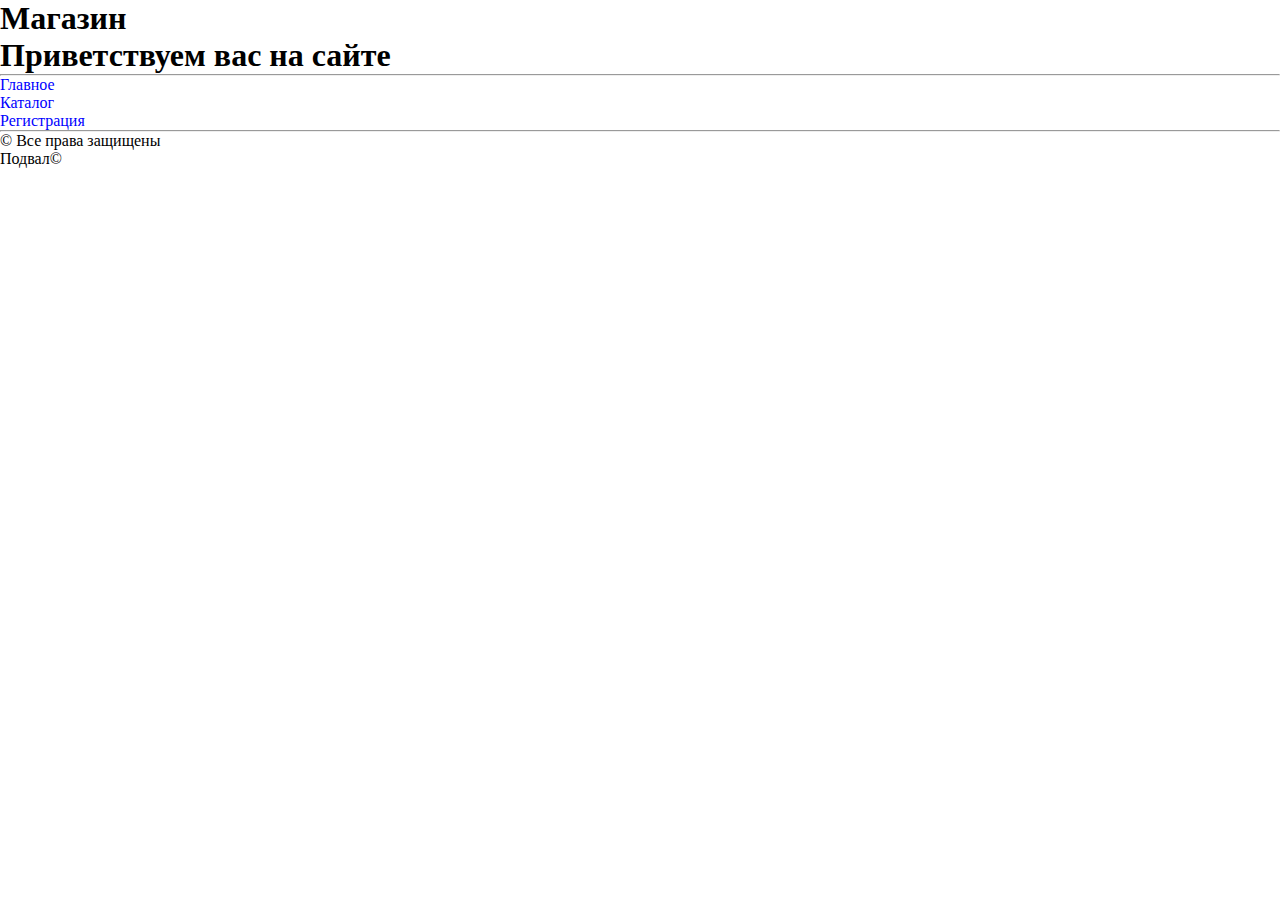
<file: catalog.html>
<!DOCTYPE html>
<html lang="en">
<head>
    <meta charset="UTF-8">
    <title>Каталог</title>
    <link rel="stylesheet" href="Stile.css">
</head>

<body>
     <h1>Магазин</h1>
    
     <h1>Приветствуем вас на сайте</h1>
     <hr/>
  <ul>
    <li><a href="index.html">Главное</a></li>
    <li><a href="catalog.html">Каталог</a></li>
    <li><a href="registraition.html">Регистрация</a></li>
</ul>  
  
  <hr/>
  <foter>&copy; Все права защищены</foter>
  
  <footer>Подвал&copy;</footer>
  
</body>
</html>
</file>
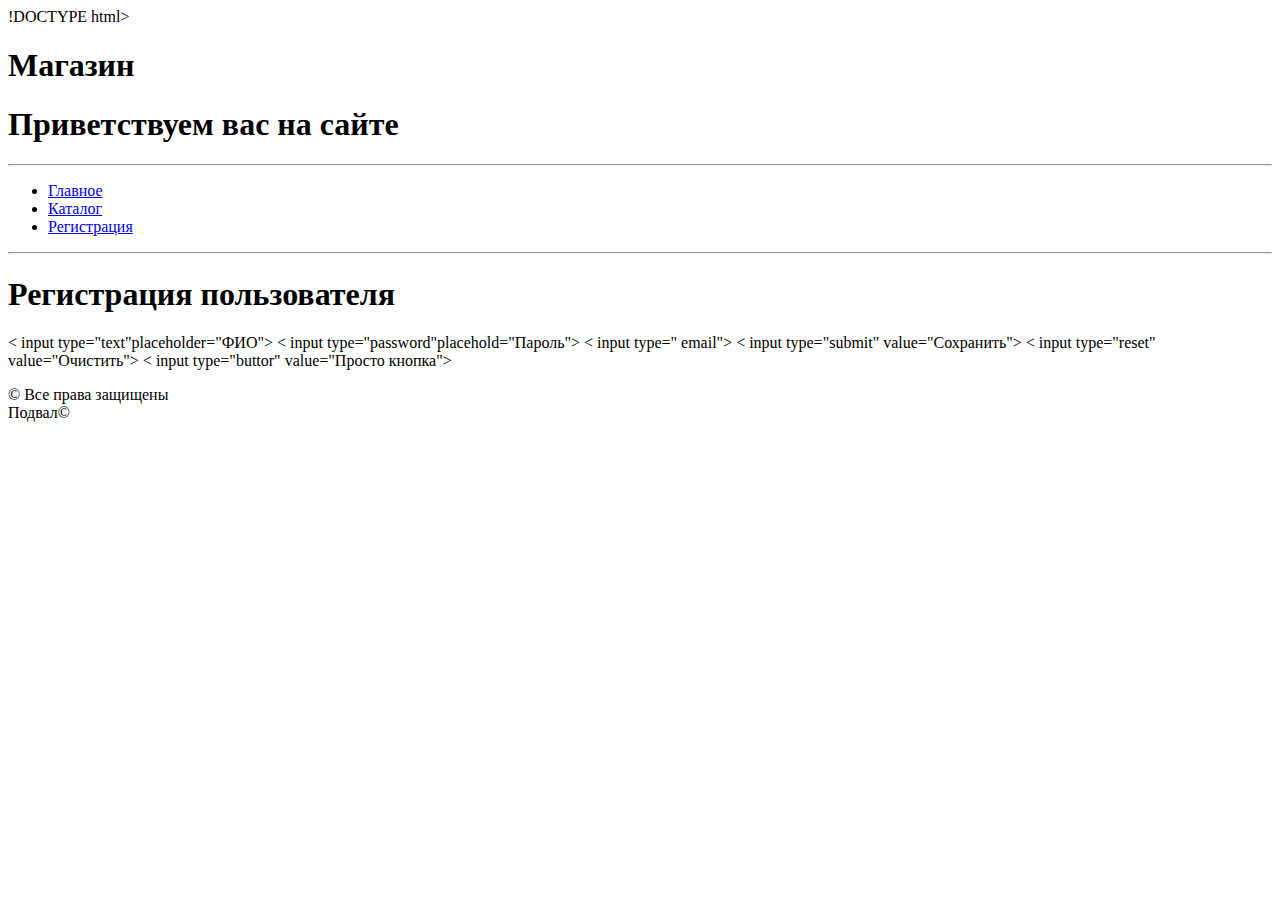
<file: registraition.html>
!DOCTYPE html>
<html lang="en">
<head>
    <meta charset="UTF-8">
    <title>Pгистрация</title>
</head>

<body>
     <h1>Магазин</h1>
    
     <h1>Приветствуем вас на сайте</h1>
     <hr/>
  <ul>
    <li><a href="index.html">Главное</a></li>
    <li><a href="catalog.html">Каталог</a></li>
    <li><a href="registraition.html">Регистрация</a></li>
</ul>  
  
  <hr/>
  <h1>Регистрация пользователя</h1>
  <form action="">
     < input type="text"placeholder="ФИО">
     < input type="password"placehold="Пароль">
     < input type=" email">
     < input type="submit" value="Сохранить">
     < input type="reset" value="Очистить">
     < input type="buttor" value="Просто кнопка">
  </form>
  <foter>&copy; Все права защищены</foter>
  
  <footer>Подвал&copy;</footer>
  
</body>
</html>
</file>
<file: Stile.css>
a{
    color:blue;
    text-decoration: none;
}
.menu a{
    color:darkblue;
}
* {
margin: 0;
padding: 0;
}
html, body.wrapper; {
height: 100%;
}
.wrapper {
display: flex;
flex-direction: column;
min-height: 100%;
}
.content {
flex: 1 0 auto;
}
.footer {
flex: 0 0 auto;
}
</file>
